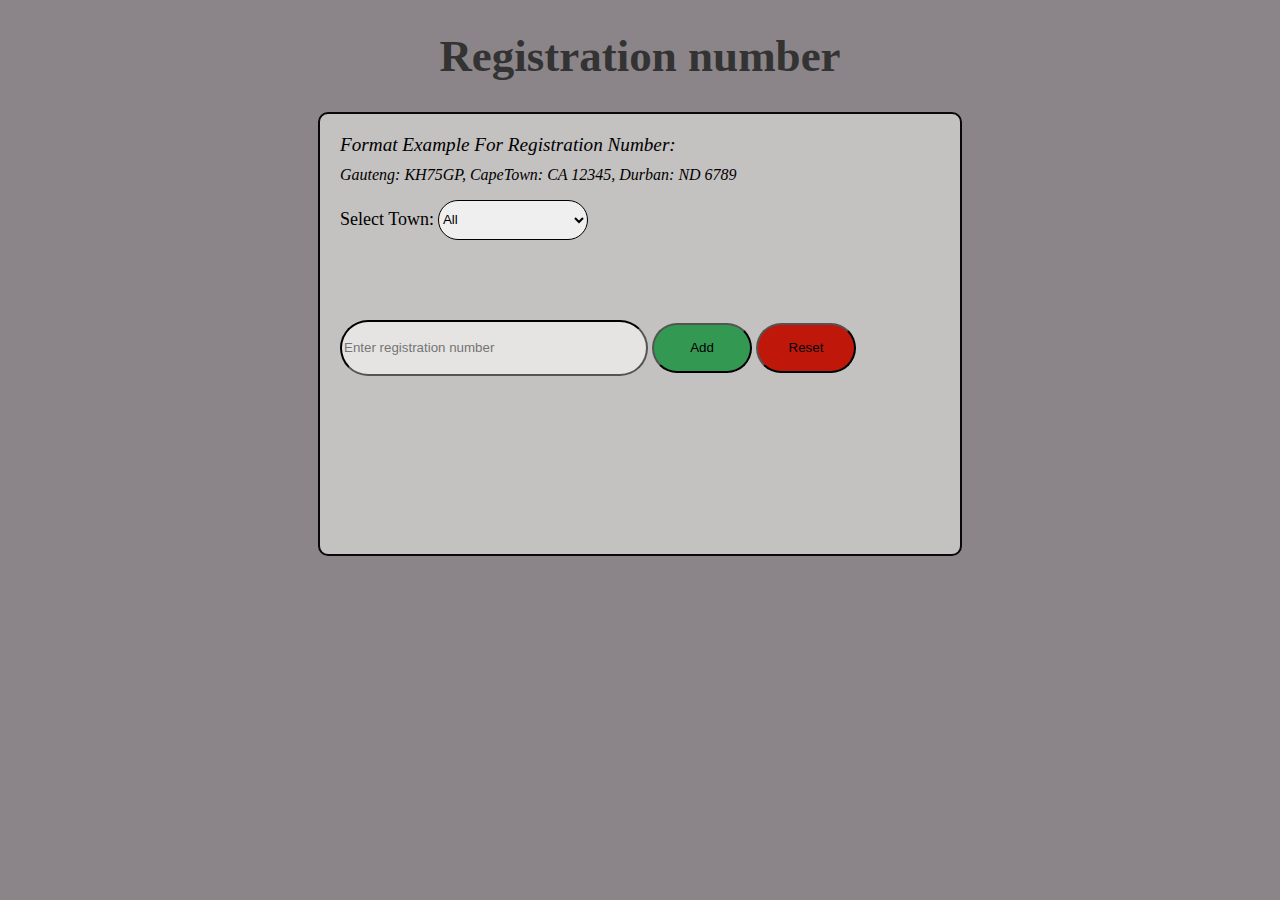
<file: index.html>
<!DOCTYPE html>
<html lang="en">

<head>
    <meta charset="UTF-8">
    <meta http-equiv="X-UA-Compatible" content="IE=edge">
    <meta name="viewport" content="width=device-width, initial-scale=1.0">
    <title>Document</title>

    <link rel="stylesheet" href="registration_number.css">

</head>

<body>

    <h1>Registration number</h1>
    <div class="registration-number-box">
        <div class="format">Format Example For Registration Number:</div>
        <div class="example">Gauteng: KH75GP,  CapeTown: CA 12345, Durban: ND 6789</div>
        <div class="example"></div>
        <div class="example"></div>
    <div>
        <label for="townSelect" class="topic">Select Town:</label>
        <select id="townSelect" class="SelectTown" onchange="filterRegistrationNumbers()">
            <option value="">All</option>
            <option value="Town1">Gauteng</option>
            <option value="Town2">CapeTown</option>
            <option value="Town3">Durban</option>
           

        </select>
    </div>

    <input type="text" id="registrationNumber" class="inputText" placeholder="Enter registration number">
    <button onclick="addRegistrationNumber()" class="addBtn">Add</button>
    <button onclick="resetRegistrationNumber()" class="resetBtn">Reset</button>

    <ul id="registrationList" class="output"></ul>
   </div> 

    <script src="registration_number.js" charset="utf-8"></script>




</body>

</html>
</file>
<file: registration_number.css>
body{
    background-color: #8B8589;
     
}

h1 {
    text-align: center;
    font-size: 45px;
    color: #333;
}

.registration-number-box {
    width: 600px;
    height: 400px;
    margin: 0 auto;
    padding: 20px;
    background-color: #c4c1c1;
    border: 2px solid #080808;
    border-radius: 10px;
}

.format{
    font-size: larger;
    font-style: italic;
    margin-bottom: 0.5em;
}

.example{
    font-style: italic;
    margin-bottom: 1em;
}

ul {
    list-style-type: none;
    padding: 0;
}
.inputText{
    width: 300px;
    height: 50px;
    border-radius: 4em;
    border-color: black;
    background-color: #E5E4E2;
    cursor: pointer;
    margin-top: 80px;
}
.addBtn{
    width: 100px;
    height: 50px;
    border-radius: 4em;
    border-color: black;
    background-color: #339952;
    cursor: pointer;
}

.resetBtn{
    width: 100px;
    height: 50px;
    border-radius: 4em;
    border-color: black;
    background-color: #c0170b;
    cursor: pointer;
}

.ouput{
    font-size: 30px;
}
.topic{
    font-size: large;
}
.SelectTown{
    width: 150px;
    height: 40px;
    border-radius: 4em;
    border-color: black;
}
</file>
